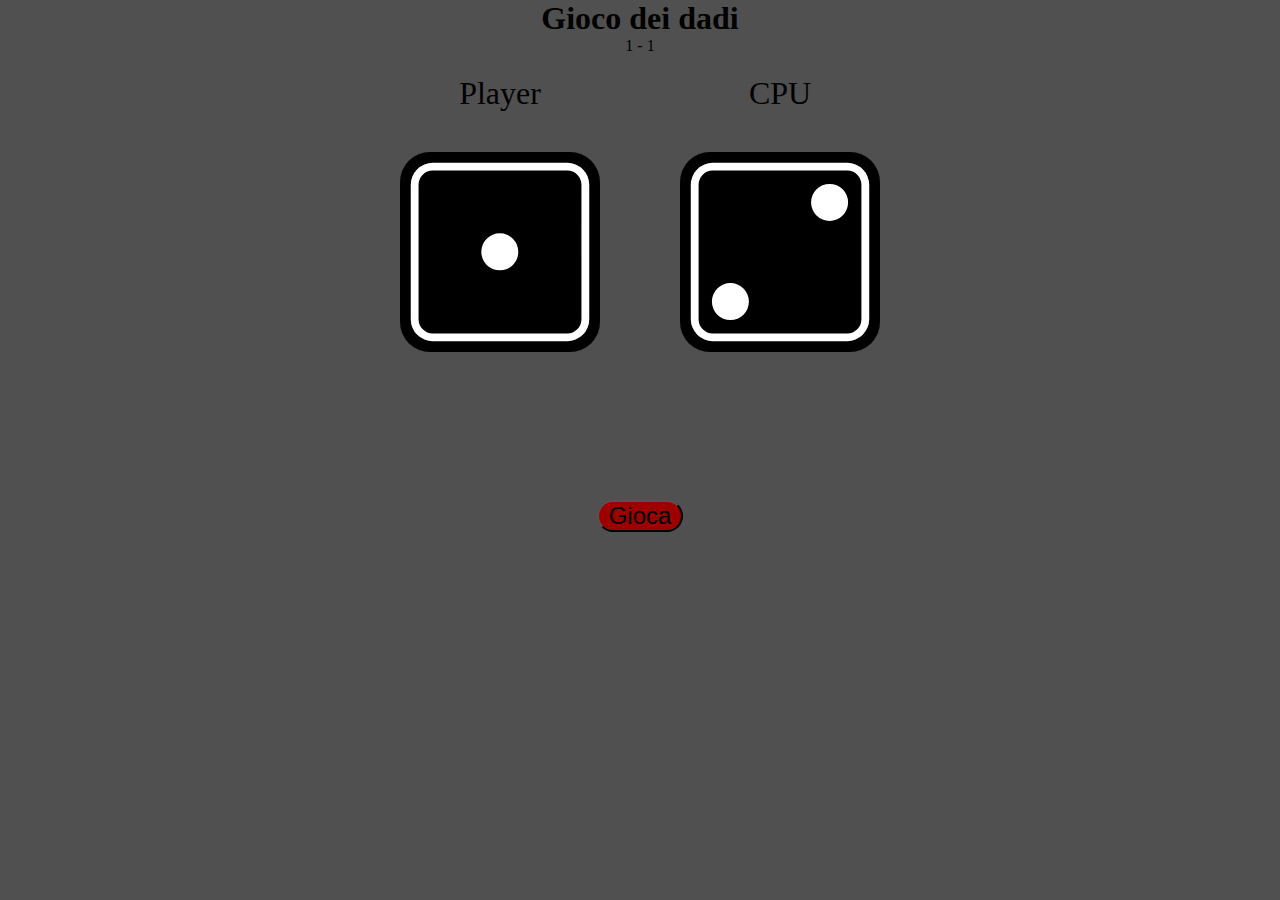
<file: index.html>
<!DOCTYPE html>
<html lang="en">
<head>
    <meta charset="UTF-8">
    <meta http-equiv="X-UA-Compatible" content="IE=edge">
    <meta name="viewport" content="width=device-width, initial-scale=1.0">
    <title>Document</title>
    <link rel="stylesheet" href="style.css">
</head>
<body>
    <main>
        <div class="d-flex">
            <h1>Gioco dei dadi</h1>
            <div id="punteggio d-flex-row">
                <span id="playerPoints">1</span>
                 - 
                <span id="cpuPoints">1</span>
            </div>
            <div class="d-flex-row">
                <div>
                    <p>Player</p>
                    <img src="img/dice-1.svg" id="dado1" alt=""> 
                </div>
                <div>
                    <p>CPU</p>
                    <img src="img/dice-2.svg" id="dado2" alt="">
                </div>    
            </div>
            <div class="risultati" id="risultato"></div>
            <button onclick="gioca();" id="gioca">Gioca</button>
        </div>
    </main>
    <script src="script.js"></script>
</body>
</html>
</file>
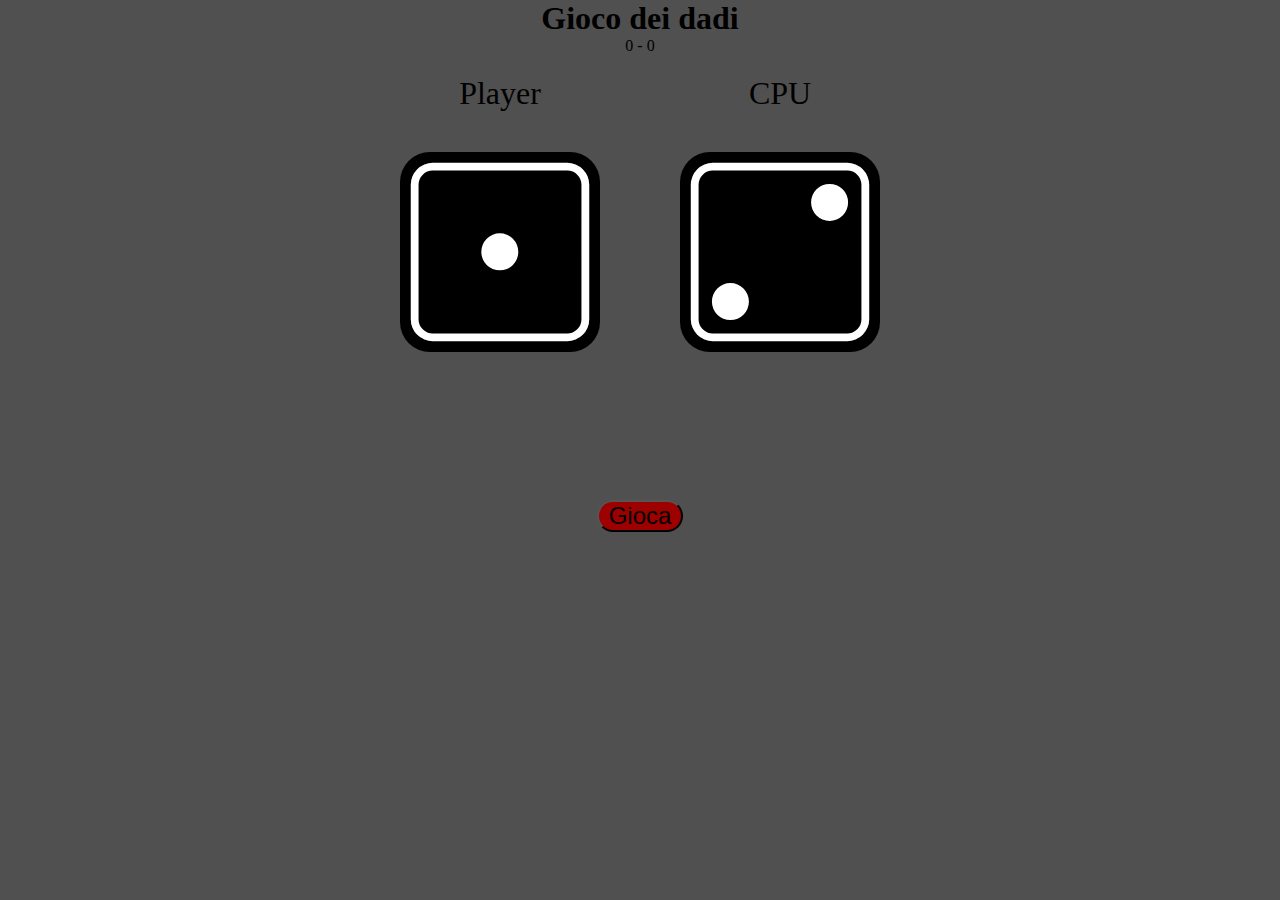
<file: dadi/index.html>
<!DOCTYPE html>
<html lang="en">
<head>
    <meta charset="UTF-8">
    <meta http-equiv="X-UA-Compatible" content="IE=edge">
    <meta name="viewport" content="width=device-width, initial-scale=1.0">
    <title>Document</title>
    <link rel="stylesheet" href="style.css">
</head>
<body>
    <main>
        <div class="d-flex">
            <h1>Gioco dei dadi</h1>
            <div id="punteggio d-flex-row">
                <span id="playerPoints"></span>
                 - 
                <span id="cpuPoints"></span>
            </div>
            <div class="d-flex-row">
                <div>
                    <p>Player</p>
                    <img src="img/dice-1.svg" id="dado1" alt=""> 
                </div>
                <div>
                    <p>CPU</p>
                    <img src="img/dice-2.svg" id="dado2" alt="">
                </div>    
            </div>
            <div class="risultati" id="risultato"></div>
            <button onclick="gioca();" id="gioca">Gioca</button>
        </div>
    </main>
    <script src="script.js"></script>
</body>
</html>
</file>
<file: style.css>
*{
    padding: 0%;
    margin: 0%;
    box-sizing: border-box;
    background-color: rgb(80, 80, 80);
}
.d-flex{
    display: flex;
    justify-content: center;
    flex-wrap: wrap;
    flex-direction: column;
    align-items: center;
}
.d-flex-row{
    display: flex;
    flex-direction: row;
}
.d-flex-row p{
 text-align: center;
 margin-top: 20px;
 font-size: 2rem;
}
img{
    width: 200px;
    height: 200px;
    margin: 40px;
    border-radius: 30px;
}
.risultati{
    font-size: 2rem;
    font-weight: bold;
    margin: 20px 0;
}
button{
    position: absolute;
    top: 500px;
    font-size: 1.5rem;
    padding: 0px 10px;
    border-radius: 30px;
    background-color: rgb(158, 0, 0);
}
</file>
<file: dadi/style.css>
*{
    padding: 0%;
    margin: 0%;
    box-sizing: border-box;
    background-color: rgb(80, 80, 80);
}
.d-flex{
    display: flex;
    justify-content: center;
    flex-wrap: wrap;
    flex-direction: column;
    align-items: center;
}
.d-flex-row{
    display: flex;
    flex-direction: row;
}
.d-flex-row p{
 text-align: center;
 margin-top: 20px;
 font-size: 2rem;
}
img{
    width: 200px;
    height: 200px;
    margin: 40px;
    border-radius: 30px;
}
.risultati{
    font-size: 2rem;
    font-weight: bold;
    margin: 20px 0;
}
button{
    position: absolute;
    top: 500px;
    font-size: 1.5rem;
    padding: 0px 10px;
    border-radius: 30px;
    background-color: rgb(158, 0, 0);
}
</file>
